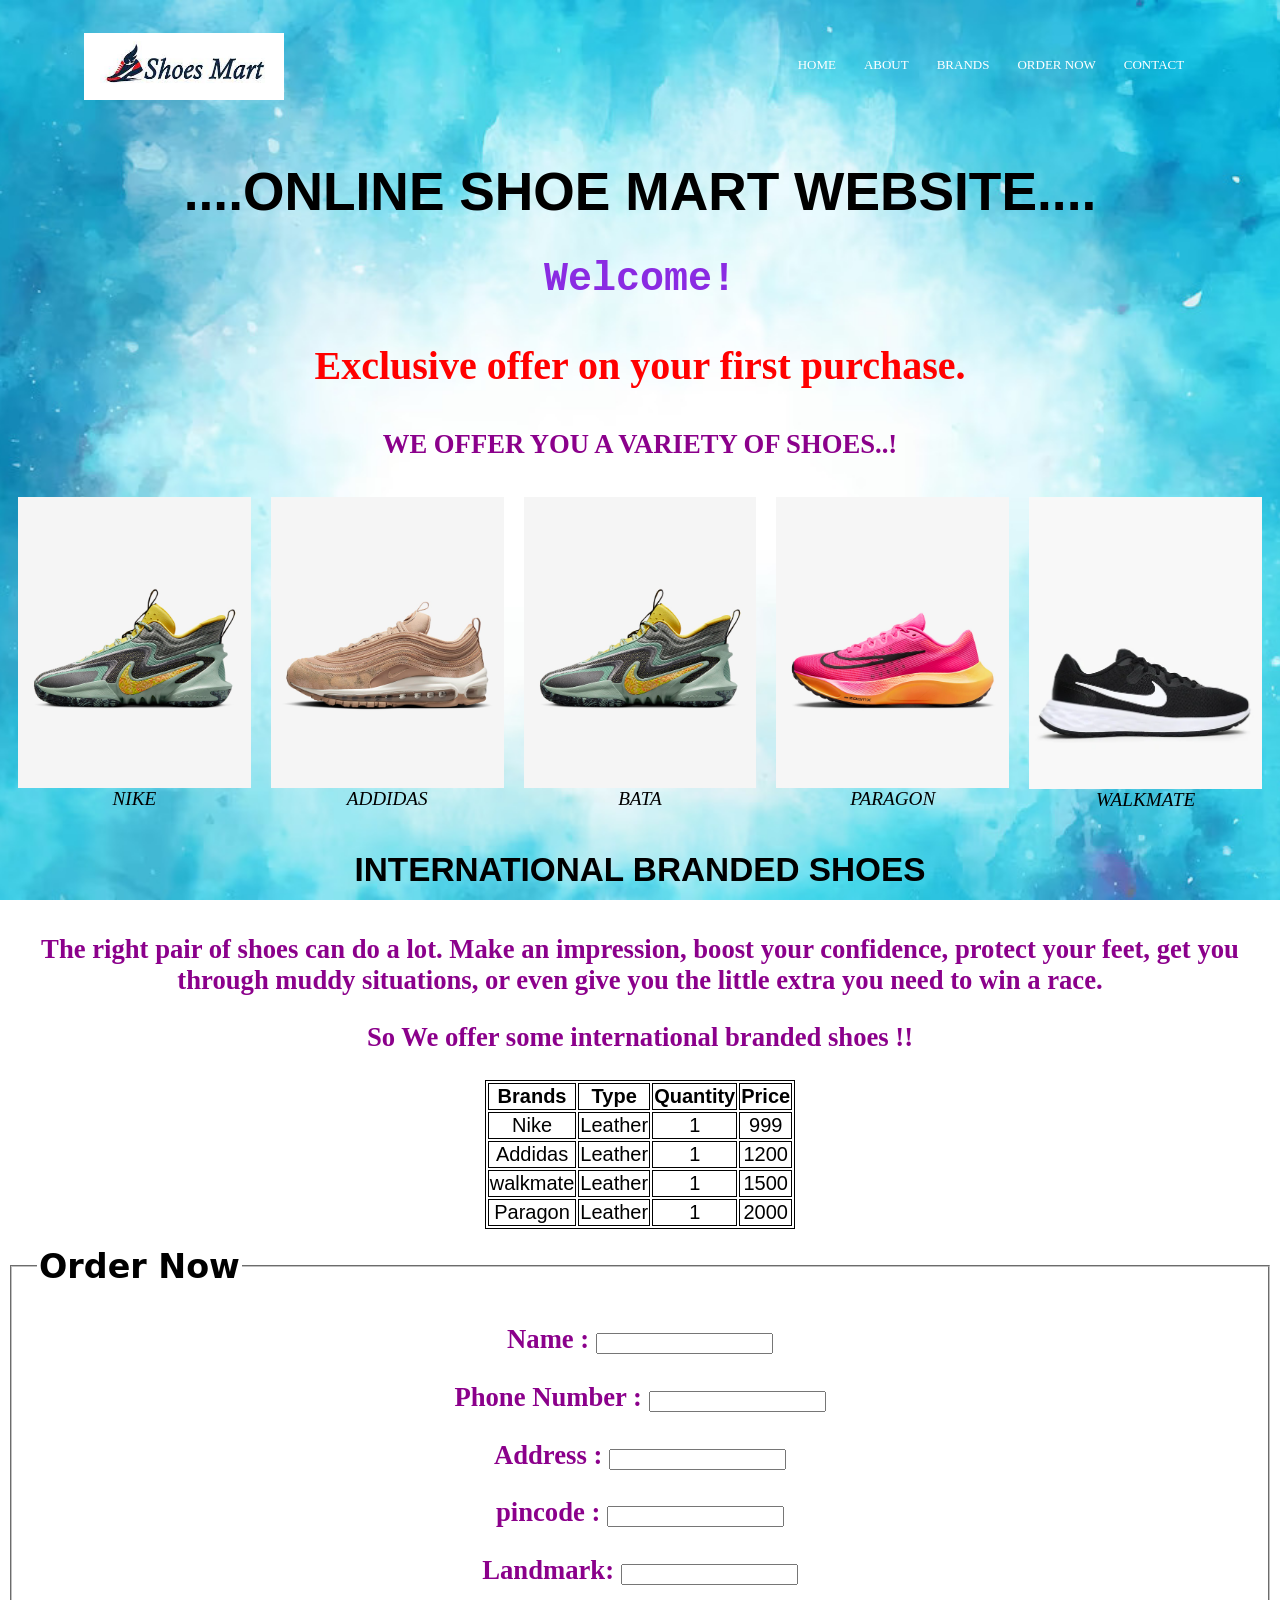
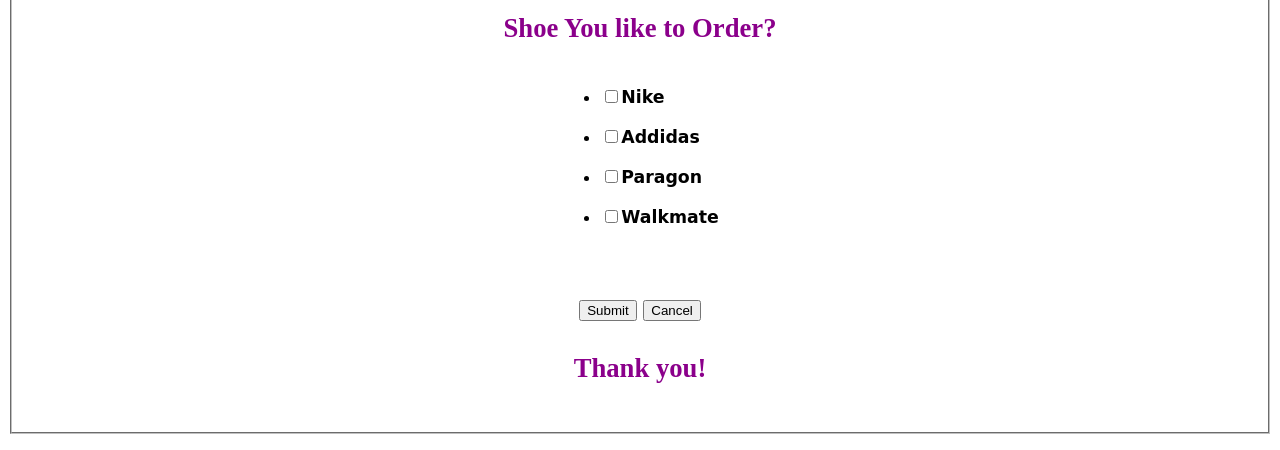
<file: index.html>
<html>
    <head>
        <title>Html and Css</title>
        <link rel="stylesheet" type="text/css" href="shoe.css">
        
    </head>
    <body >
      <section class="header">
      <nav>   
        <a href="index.html"><img src="logo.jpeg"></a>
        <div class="nav-links" id="navLinks">
          <i class="fa fa-times" onclick="hideMenu()"></i>
          <ul>
            <li><a href="">HOME</a></li>
            <li><a href="">ABOUT</a></li>
            <li><a href="">BRANDS</a></li>
            <li><a href="#myform">ORDER NOW</a></li>
            <li><a href="">CONTACT</a></li>
          </ul>
        </div>
        <i class="fa fa-bars" onclick="showMenu()"></i>
      </nav>
        

    </section>
        <div>
          
            <h1>....ONLINE SHOE MART WEBSITE....</h1>
            <h2>Welcome!</h2>
            <h3>Exclusive offer on your first purchase.</h3>
            <p>WE OFFER YOU A VARIETY OF SHOES..!</p>

                <div class="row">
                    <div class="column">
                      <img src="nike 3.jpeg" alt="Forest" style="width:100%">
                      <figcaption>NIKE</figcaption>
                    </div>
                    <div class="column">
                      <img src="nike 4.jpeg" alt="Mountains" style="width:100%">
                      <figcaption>ADDIDAS</figcaption>
                    </div>
                      <div class="column">
                        <img src="nike 3.jpeg" alt="Mountains" style="width:100%">
                        <figcaption>BATA</figcaption>
                      </div>
                      <div class="column">
                        <img src="nike 2.webp" alt="Mountains" style="width:100%">
                        <figcaption>PARAGON</figcaption>
                      </div>
                      <div class="column">
                        <img src="nike 1.webp" alt="Mountains" style="width:100%">
                        <figcaption>WALKMATE</figcaption>
                      </div>
                      </div><br><br><br><br><br><br><br>
                      <br><br><br><br><br><br><br><br>
                  <h4>INTERNATIONAL BRANDED SHOES</h4>
                  <p>The right pair of shoes can do a lot. Make an impression, boost your confidence, protect your feet, get you through muddy situations, or even give you the little extra you need to win a race.</p>
                  <p>So We offer some international branded shoes !!</p>
                  <div class="contents">
                    <table>
                      <tr>
                        <th>Brands</th>
                        <th>Type</th>
                        <th>Quantity</th>
                        <th>Price</th>
                      </tr>
                      <tr>
                        <td>Nike</td>
                        <td>Leather</td>
                        <td>1</td>
                        <td>999</td>
                      </tr>
                      <tr>
                        <td>Addidas</td>
                        <td>Leather</td>
                        <td>1</td>
                        <td>1200</td>
                      </tr>
                      <tr>
                        <td>walkmate</td>
                        <td>Leather</td>
                        <td>1</td>
                        <td>1500</td>
                      </tr> 
                      <tr>
                        <td>Paragon</td>
                        <td>Leather</td>
                        <td>1</td>
                        <td>2000</td>
                      </tr>
                    </table>
                  </div><br>
                  <form id="myform ">
                    <fieldset>
                      <legend>Order Now</legend>
                          <p><label>Name : <input type="text" /></label></p>
                          <p><label>Phone Number : <input type="number" /></label></p>
                          <p><label>Address : <input type="text" /></label></p>
                          <p><label>pincode : <input type="int" /></label></p>
                          <p><label>Landmark: <input type="text" /></label></p>
      
                      <p>Shoe You like to Order?</p>
                      <div class="cont">
                      <ul class="ul">
                        <li><input type="checkbox" name="shoe" value="Nike" />Nike</li><br>
                        <li> <input type="checkbox" name="shoe" value="Addidas" />Addidas</li><br>
                          <li> <input type="checkbox" name="shoe" value="Paragon" />Paragon</li><br>
                            <li><input type="checkbox" name="shoe" value="Walkmate" />Walkmate</li><br>
                      </ul>
                      </div>
                            <p>
                          <button type="submit">Submit</button>
                          <button type="reset">Cancel</button><br><br>
                          <label>Thank you!</label>
                      </p>
                  </fieldset>
              
                  </form>
        </div>     
    </body>
</html>
</file>
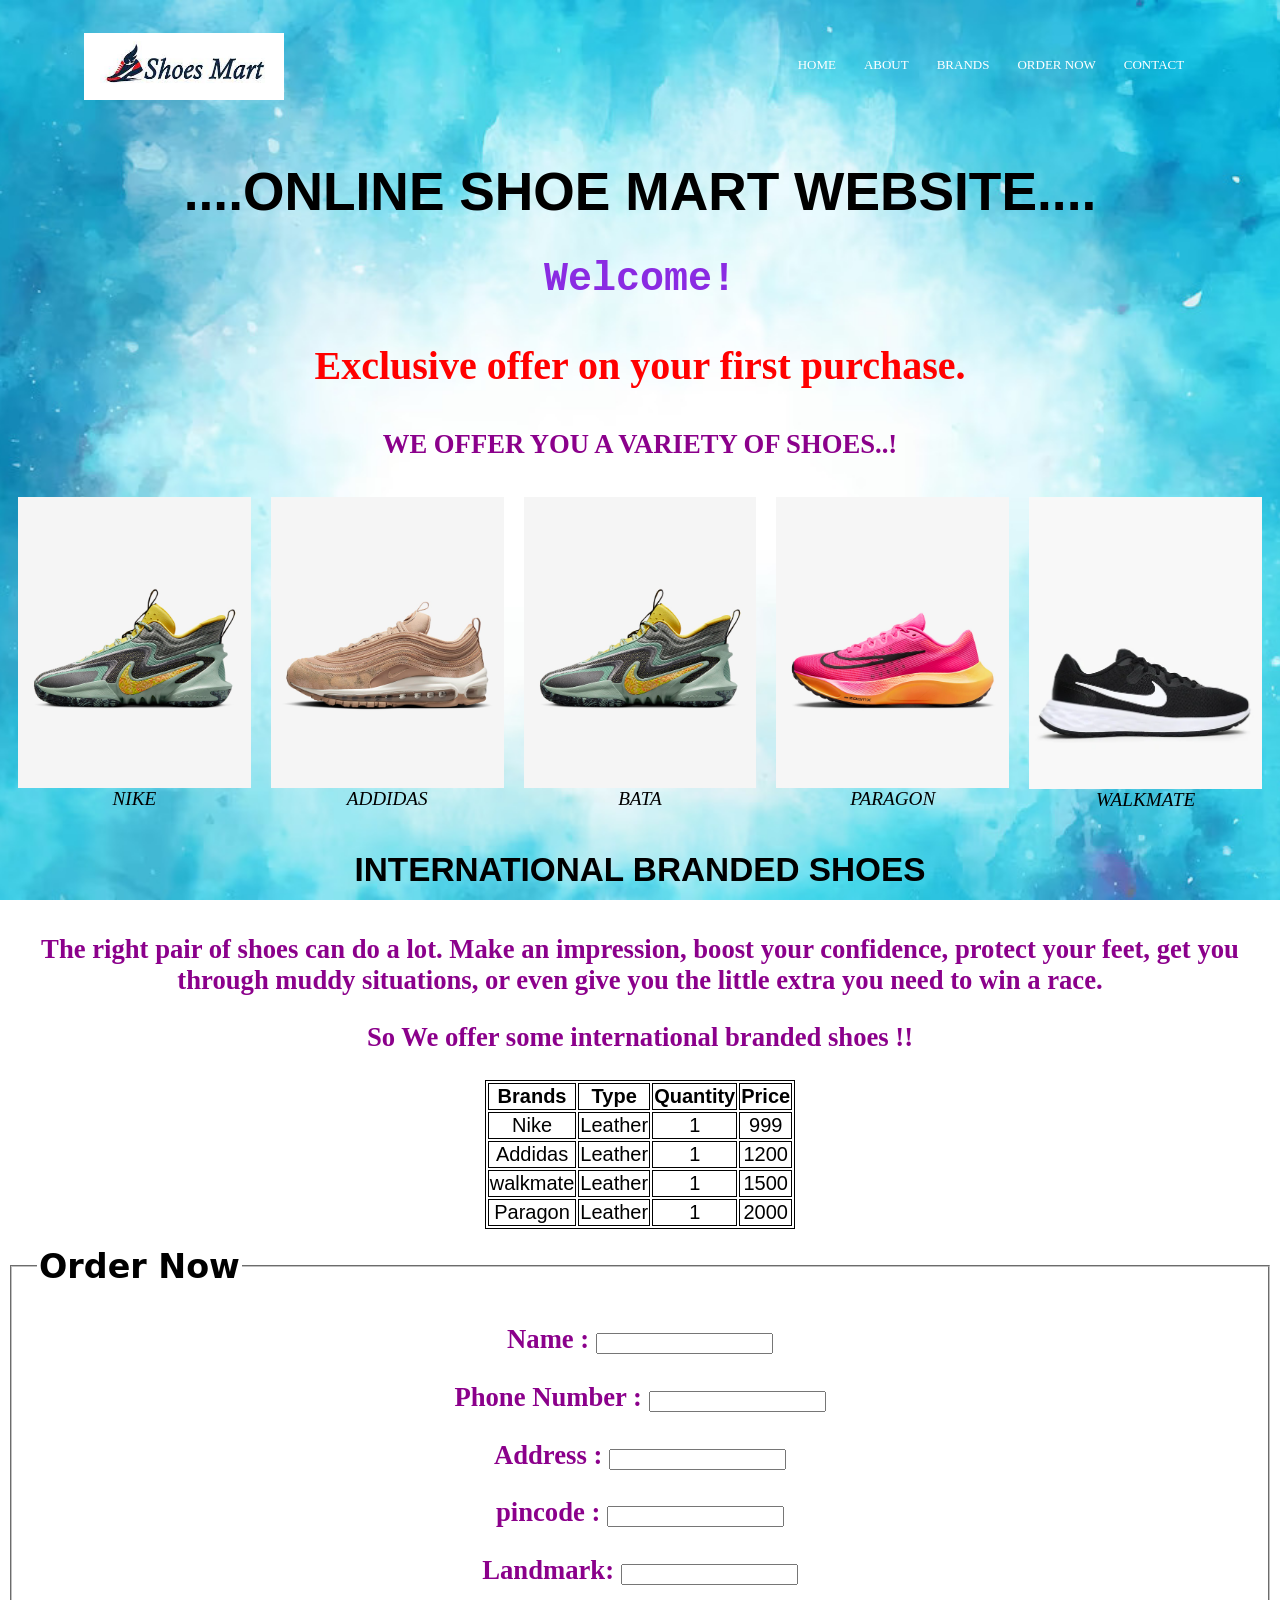
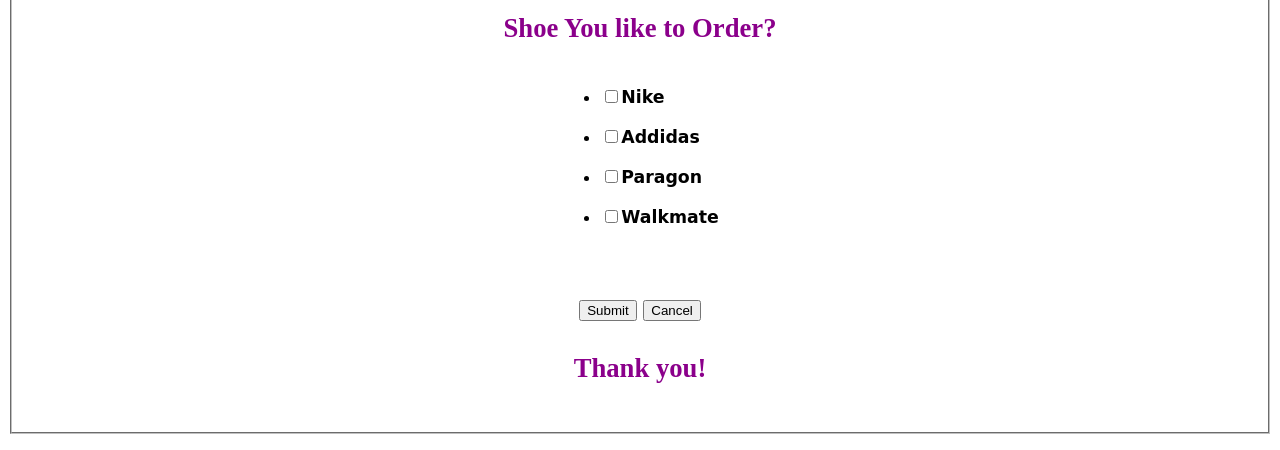
<file: shoe.html>
<html>
    <head>
        <title>Html and Css</title>
        <link rel="stylesheet" type="text/css" href="shoe.css">
        
    </head>
    <body >
      <section class="header">
      <nav>   
        <a href="index.html"><img src="logo.jpeg"></a>
        <div class="nav-links" id="navLinks">
          <i class="fa fa-times" onclick="hideMenu()"></i>
          <ul>
            <li><a href="">HOME</a></li>
            <li><a href="">ABOUT</a></li>
            <li><a href="">BRANDS</a></li>
            <li><a href="#myform">ORDER NOW</a></li>
            <li><a href="">CONTACT</a></li>
          </ul>
        </div>
        <i class="fa fa-bars" onclick="showMenu()"></i>
      </nav>
        

    </section>
        <div>
          
            <h1>....ONLINE SHOE MART WEBSITE....</h1>
            <h2>Welcome!</h2>
            <h3>Exclusive offer on your first purchase.</h3>
            <p>WE OFFER YOU A VARIETY OF SHOES..!</p>

                <div class="row">
                    <div class="column">
                      <img src="nike 3.jpeg" alt="Forest" style="width:100%">
                      <figcaption>NIKE</figcaption>
                    </div>
                    <div class="column">
                      <img src="nike 4.jpeg" alt="Mountains" style="width:100%">
                      <figcaption>ADDIDAS</figcaption>
                    </div>
                      <div class="column">
                        <img src="nike 3.jpeg" alt="Mountains" style="width:100%">
                        <figcaption>BATA</figcaption>
                      </div>
                      <div class="column">
                        <img src="nike 2.webp" alt="Mountains" style="width:100%">
                        <figcaption>PARAGON</figcaption>
                      </div>
                      <div class="column">
                        <img src="nike 1.webp" alt="Mountains" style="width:100%">
                        <figcaption>WALKMATE</figcaption>
                      </div>
                      </div><br><br><br><br><br><br><br>
                      <br><br><br><br><br><br><br><br>
                  <h4>INTERNATIONAL BRANDED SHOES</h4>
                  <p>The right pair of shoes can do a lot. Make an impression, boost your confidence, protect your feet, get you through muddy situations, or even give you the little extra you need to win a race.</p>
                  <p>So We offer some international branded shoes !!</p>
                  <div class="contents">
                    <table>
                      <tr>
                        <th>Brands</th>
                        <th>Type</th>
                        <th>Quantity</th>
                        <th>Price</th>
                      </tr>
                      <tr>
                        <td>Nike</td>
                        <td>Leather</td>
                        <td>1</td>
                        <td>999</td>
                      </tr>
                      <tr>
                        <td>Addidas</td>
                        <td>Leather</td>
                        <td>1</td>
                        <td>1200</td>
                      </tr>
                      <tr>
                        <td>walkmate</td>
                        <td>Leather</td>
                        <td>1</td>
                        <td>1500</td>
                      </tr> 
                      <tr>
                        <td>Paragon</td>
                        <td>Leather</td>
                        <td>1</td>
                        <td>2000</td>
                      </tr>
                    </table>
                  </div><br>
                  <form id="myform ">
                    <fieldset>
                      <legend>Order Now</legend>
                          <p><label>Name : <input type="text" /></label></p>
                          <p><label>Phone Number : <input type="number" /></label></p>
                          <p><label>Address : <input type="text" /></label></p>
                          <p><label>pincode : <input type="int" /></label></p>
                          <p><label>Landmark: <input type="text" /></label></p>
      
                      <p>Shoe You like to Order?</p>
                      <div class="cont">
                      <ul class="ul">
                        <li><input type="checkbox" name="shoe" value="Nike" />Nike</li><br>
                        <li> <input type="checkbox" name="shoe" value="Addidas" />Addidas</li><br>
                          <li> <input type="checkbox" name="shoe" value="Paragon" />Paragon</li><br>
                            <li><input type="checkbox" name="shoe" value="Walkmate" />Walkmate</li><br>
                      </ul>
                      </div>
                            <p>
                          <button type="submit">Submit</button>
                          <button type="reset">Cancel</button><br><br>
                          <label>Thank you!</label>
                      </p>
                  </fieldset>
              
                  </form>
        </div>     
    </body>
</html>
</file>
<file: shoe.css>
nav{
  display: flex;
  padding: 2% 6%;
  justify-content
  : space-between;
  align-items: center;
}
nav img{
  width: 200px;
}
.nav-links{
  flex: 1;
  text-align: right;
}
.nav-links ul li{
  list-style: none;
  display: inline-block;
  padding: 8px 12px;
  position: relative;
}
.nav-links ul li a{
  color: rgb(255, 255, 255);
  text-decoration: none;
  font-size: 13px;
}
.nav-links ul li::after{
  content: '';
  width: 0%;
  height: 2px;
  background: #f44336;
  display: block;
  margin: auto;
  transition: 0.5s;
}
.nav-links ul li:hover::after{
  width: 100%;
}
body {
    background-image: url("ggg.jpg");
    background-attachment: fixed;
    background-position: center;
    background-size: cover;
    background-repeat: no-repeat;
  }
  h1
  {
      text-align: center;
    font-family:'Segoe UI', Tahoma, Geneva, Verdana, sans-serif;
    color:black;
    font-size:40pt;
  }
  h2
  {
      text-align: center;
      color:blueviolet;
      font-family:'Courier New', Courier, monospace;
      font-size: 30pt;
  }
  h3{
      text-align:center;
      color:red;
      font-family:Cambria, Cochin, Georgia, Times, 'Times New Roman', serif;
      font-size:30pt;
      font-style:bold;
  
  }
  h4{
    text-align:center;
    color:black;
    font-family:'Segoe UI', Tahoma, Geneva, Verdana, sans-serif;
    font-style:bold;
    font-size:25pt;
  }
  p{
      text-align:center;
      color:darkmagenta;
      font-weight:bold;
      font-family:Cambria, Cochin, Georgia, Times, 'Times New Roman', serif;
      font-size:20pt;
  }
  .row {
      display: flex;
      height: 50px;
  
    }
    .column {
      flex: 33.33%;
      padding: 10px;
      height: 20px;
    }
    figcaption{
      text-align: center;
    font-style: italic;
    font-size: larger;
    }
  table,th,td{
    border:1px solid black;
    margin-left: auto;  
    margin-right: auto;  
        text-align: center;
        font-family: 'Segoe UI', Tahoma, Geneva, Verdana, sans-serif;
        font-size:15pt;
        justify-content: center;
  }
  fieldset,legend
  {
    font-weight:bold;
    font-family:system-ui, -apple-system, BlinkMacSystemFont, 'Segoe UI', Roboto, Oxygen, Ubuntu, Cantarell, 'Open Sans', 'Helvetica Neue', sans-serif;
    font-size:25pt;
  
  }
  div.cont {
    text-align: center;
  }
   
    ul.ul {
      display: inline-block;
      text-align: left;
      font-size:13pt;
    }
</file>
